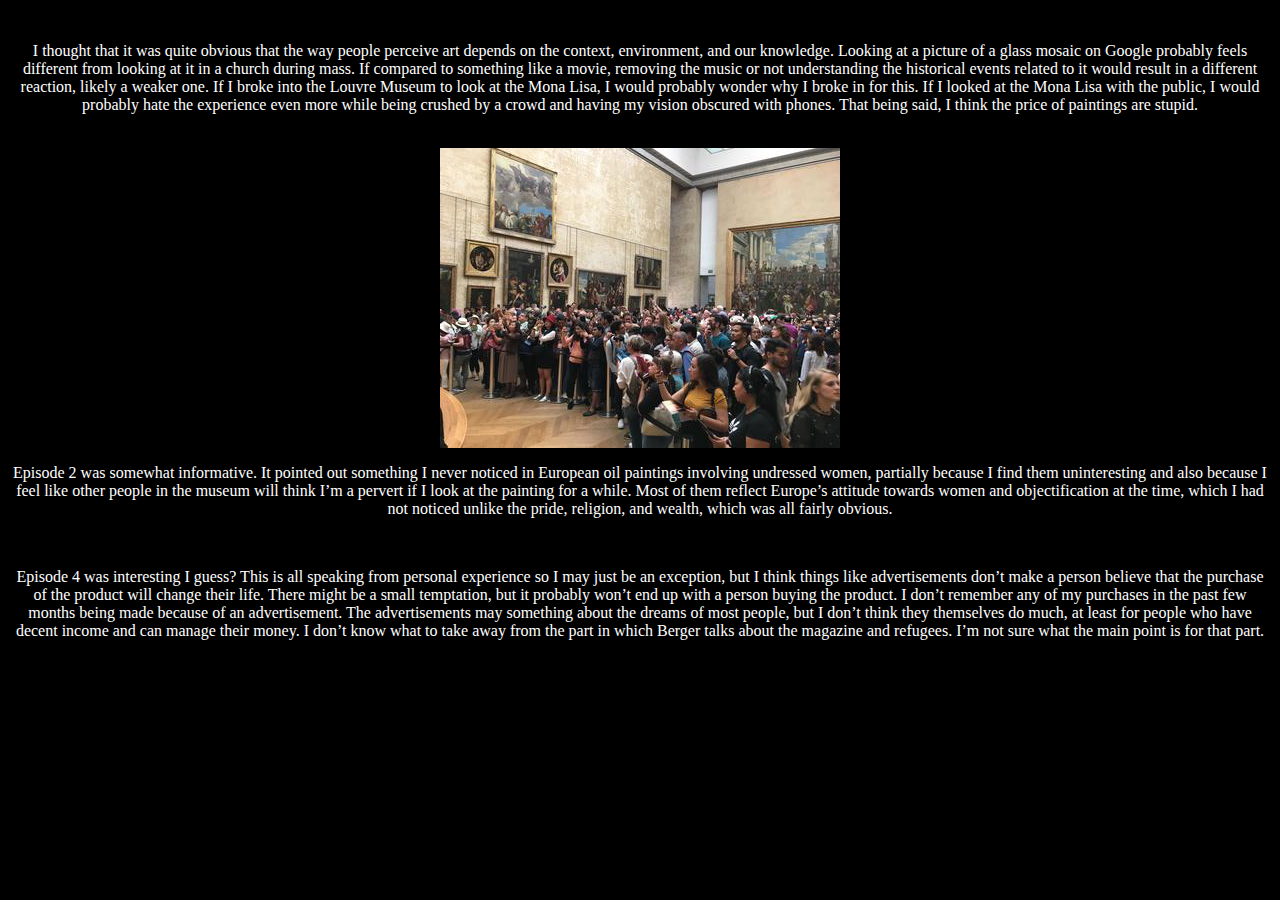
<file: Week 3.html>
<<html style="background-color: black; text-align: center;">
    <head>
        <title>:D</title>
        <link rel="stylesheet" type="text/css" href="StyleIndex.css">
    </head>
    <body>
        <main>
            <p>I thought that it was quite obvious that the way people perceive art depends on the context, environment, and our knowledge. Looking at a picture of a glass mosaic on Google probably feels different from looking at it in a church during mass. If compared to something like a movie, removing the music or not understanding the historical events related to it would result in a different reaction, likely a weaker one. If I broke into the Louvre Museum to look at the Mona Lisa, I would probably wonder why I broke in for this. If I looked at the Mona Lisa with the public, I would probably hate the experience even more while being crushed by a crowd and having my vision obscured with phones. That being said, I think the price of paintings are stupid. 
            </p>
            <br>
            <img src="MonaLisaCrowd.png" width="400;"height="300;">
            <br>
            <p>Episode 2 was somewhat informative. It pointed out something I never noticed in European oil paintings involving undressed women, partially because I find them uninteresting and also because I feel like other people in the museum will think I’m a pervert if I look at the painting for a while. Most of them reflect Europe’s attitude towards women and objectification at the time, which I had not noticed unlike the pride, religion, and wealth, which was all fairly obvious.</p>
            <br>
            <p>Episode 4 was interesting I guess? This is all speaking from personal experience so I may just be an exception, but I think things like advertisements don’t make a person believe that the purchase of the product will change their life. There might be a small temptation, but it probably won’t end up with a person buying the product. I don’t remember any of my purchases in the past few months being made because of an advertisement. The advertisements may something about the dreams of most people, but I don’t think they themselves do much, at least for people who have decent income and can manage their money. I don’t know what to take away from the part in which Berger talks about the magazine and refugees. I’m not sure what the main point is for that part. 
            </p>
        </main>
    </body>
</html>
</file>
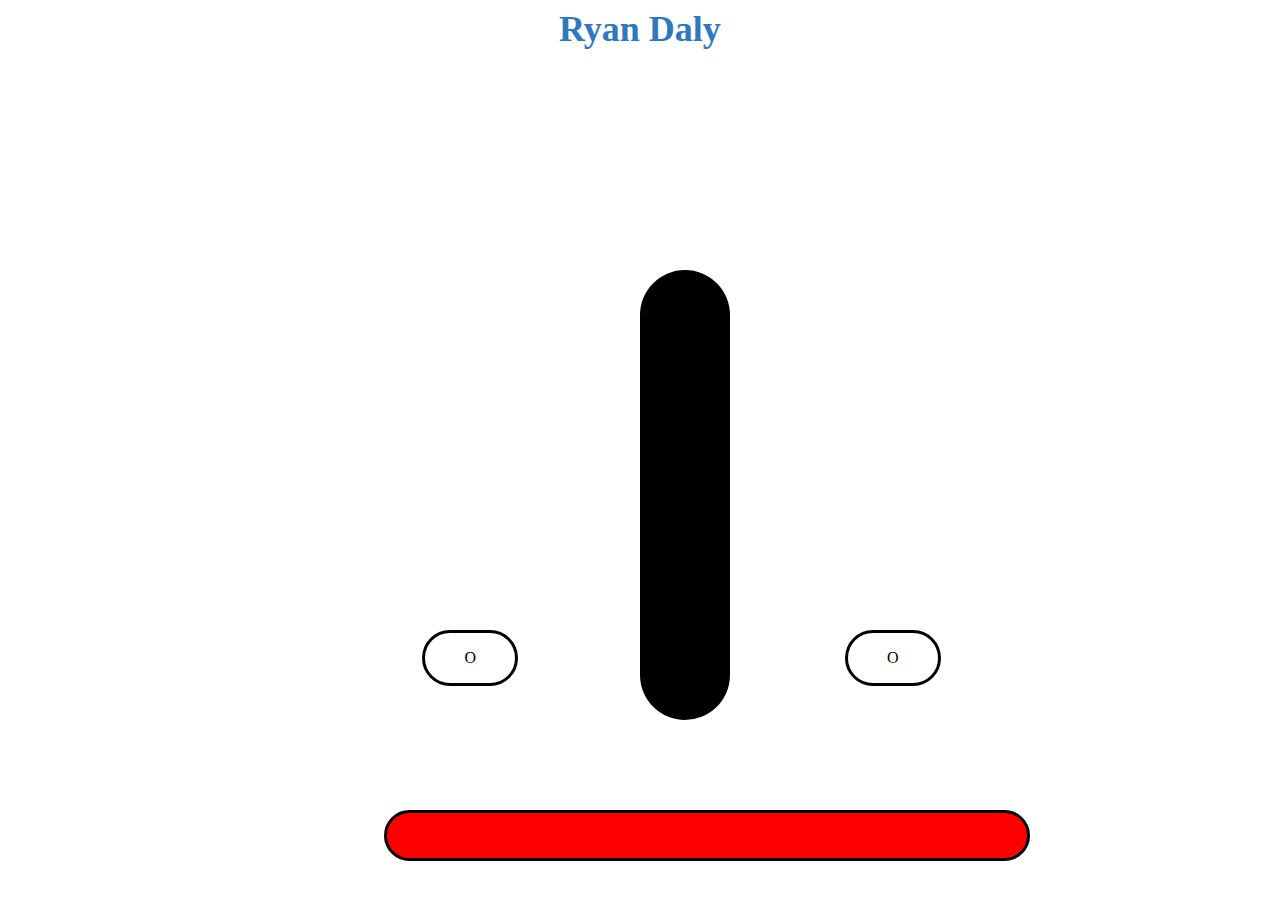
<file: Week 4.html>
<html style="text-align: center;">
    <head>
        <title>Ryan Daly</title>
        <meta name="viewport" content="width=device-width, initial-scale=1">
        <link rel="stylesheet" type="text/css" href="StyleIndex.css">
    </head>
    <body>
        <main> 
            <h1>Ryan Daly</h1>
            <br>
                <div id="Eyes">
                    <p style="color:black">O</p>
                </div>
                <div style="left: 66%;"id="Eyes">
                    <p style="color:black">O</p>
                </div>
            <div id="Nose">

            </div>
            <div id="Mouth">

            </div>
                

        </main>
    </body>
</html>
</file>
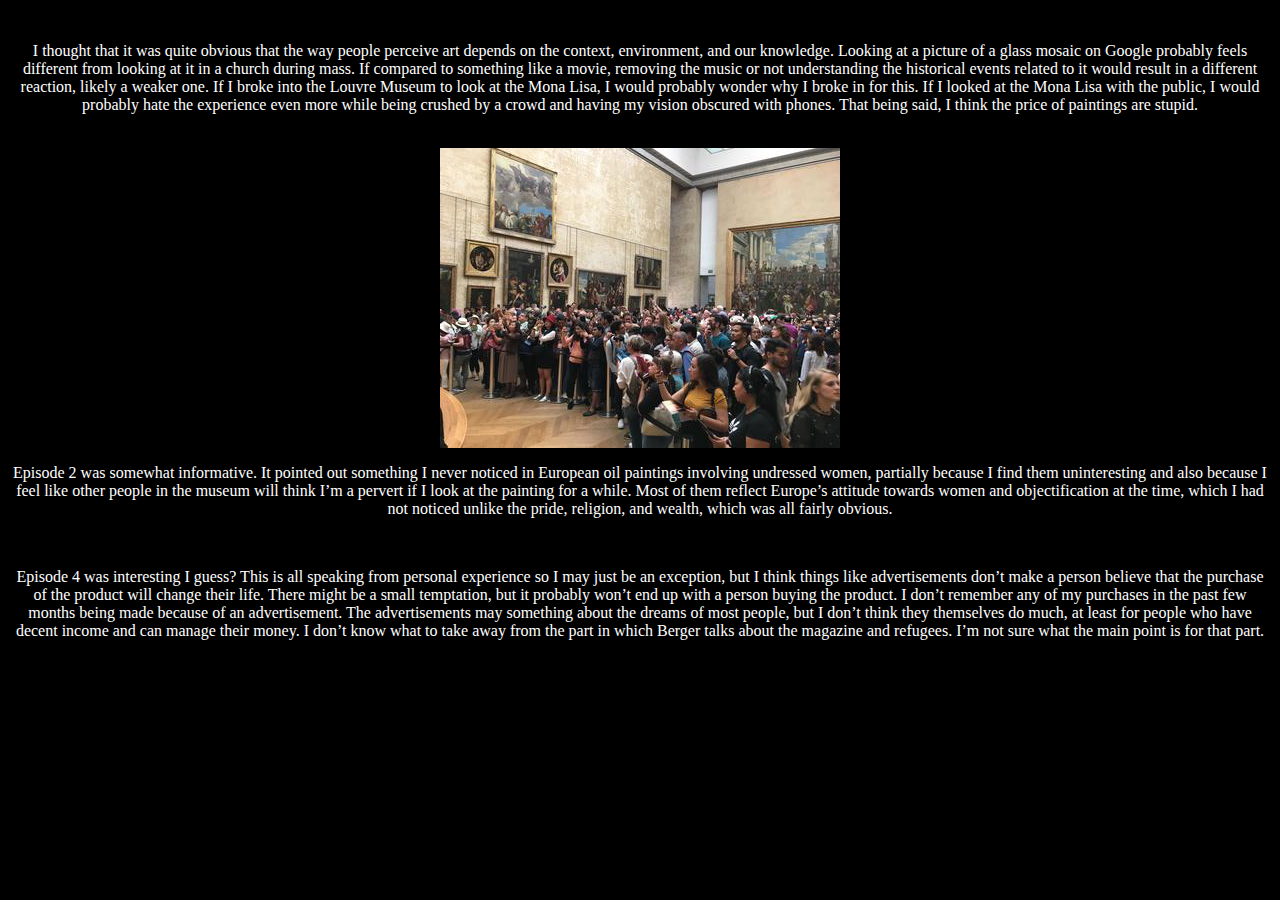
<file: Week3.html>
<<html style="background-color: black; text-align: center;">
    <head>
        <title>:D</title>
        <link rel="stylesheet" type="text/css" href="StyleIndex.css">
    </head>
    <body>
        <main>
            <p>I thought that it was quite obvious that the way people perceive art depends on the context, environment, and our knowledge. Looking at a picture of a glass mosaic on Google probably feels different from looking at it in a church during mass. If compared to something like a movie, removing the music or not understanding the historical events related to it would result in a different reaction, likely a weaker one. If I broke into the Louvre Museum to look at the Mona Lisa, I would probably wonder why I broke in for this. If I looked at the Mona Lisa with the public, I would probably hate the experience even more while being crushed by a crowd and having my vision obscured with phones. That being said, I think the price of paintings are stupid. 
            </p>
            <br>
            <img src="Media/MonaLisaCrowd.png" width="400;"height="300;">
            <br>
            <p>Episode 2 was somewhat informative. It pointed out something I never noticed in European oil paintings involving undressed women, partially because I find them uninteresting and also because I feel like other people in the museum will think I’m a pervert if I look at the painting for a while. Most of them reflect Europe’s attitude towards women and objectification at the time, which I had not noticed unlike the pride, religion, and wealth, which was all fairly obvious.</p>
            <br>
            <p>Episode 4 was interesting I guess? This is all speaking from personal experience so I may just be an exception, but I think things like advertisements don’t make a person believe that the purchase of the product will change their life. There might be a small temptation, but it probably won’t end up with a person buying the product. I don’t remember any of my purchases in the past few months being made because of an advertisement. The advertisements may something about the dreams of most people, but I don’t think they themselves do much, at least for people who have decent income and can manage their money. I don’t know what to take away from the part in which Berger talks about the magazine and refugees. I’m not sure what the main point is for that part. 
            </p>
        </main>
    </body>
</html>
</file>
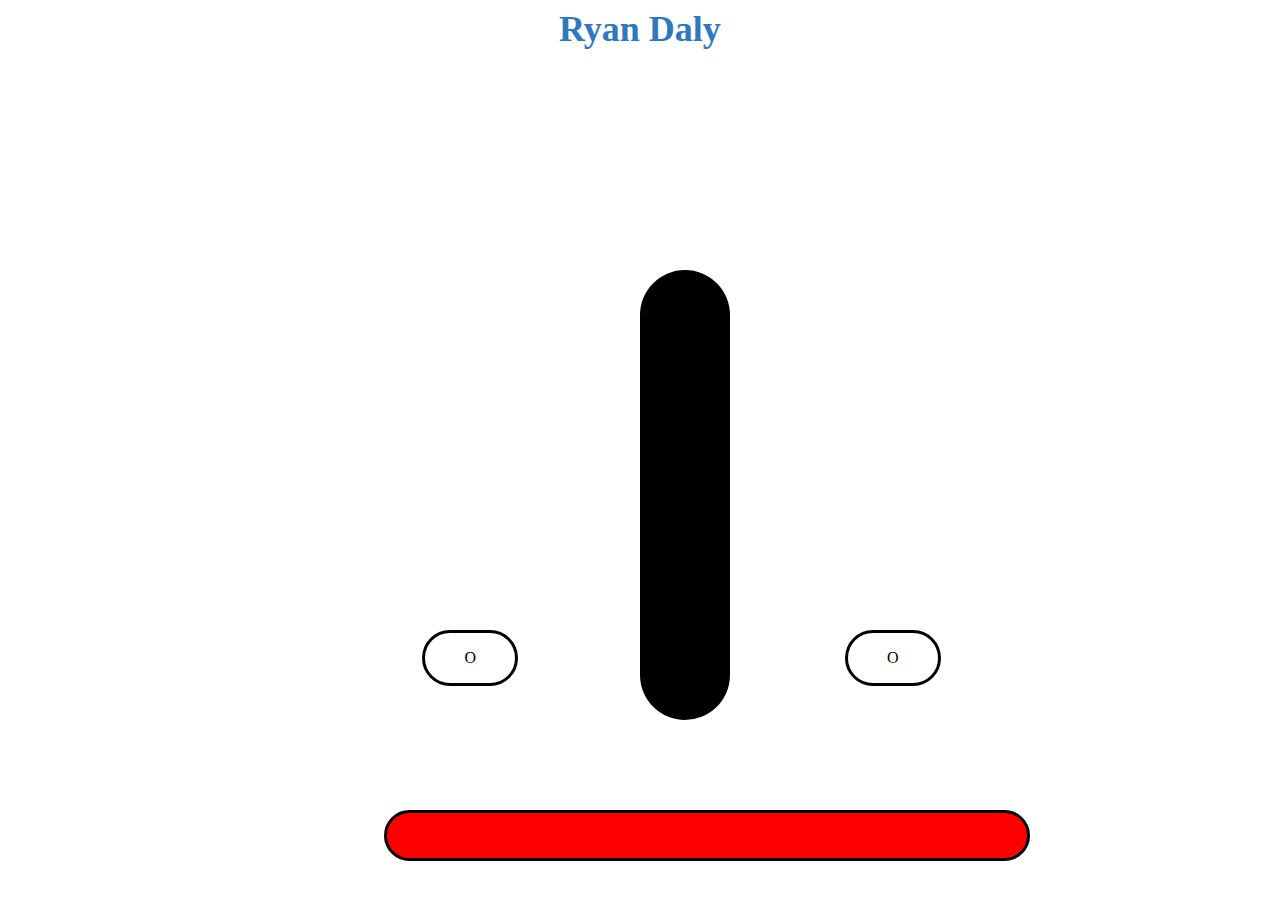
<file: Week4.html>
<html style="text-align: center;">
    <head>
        <title>Ryan Daly</title>
        <meta name="viewport" content="width=device-width, initial-scale=1">
        <link rel="stylesheet" type="text/css" href="StyleIndex.css">
    </head>
    <body>
        <main> 
            <h1>Ryan Daly</h1>
            <br>
                <div id="Eyes">
                    <p style="color:black">O</p>
                </div>
                <div style="left: 66%;"id="Eyes">
                    <p style="color:black">O</p>
                </div>
            <div id="Nose"></div>
            <div id="Mouth"></div>
        </main>
    </body>
</html>
</file>
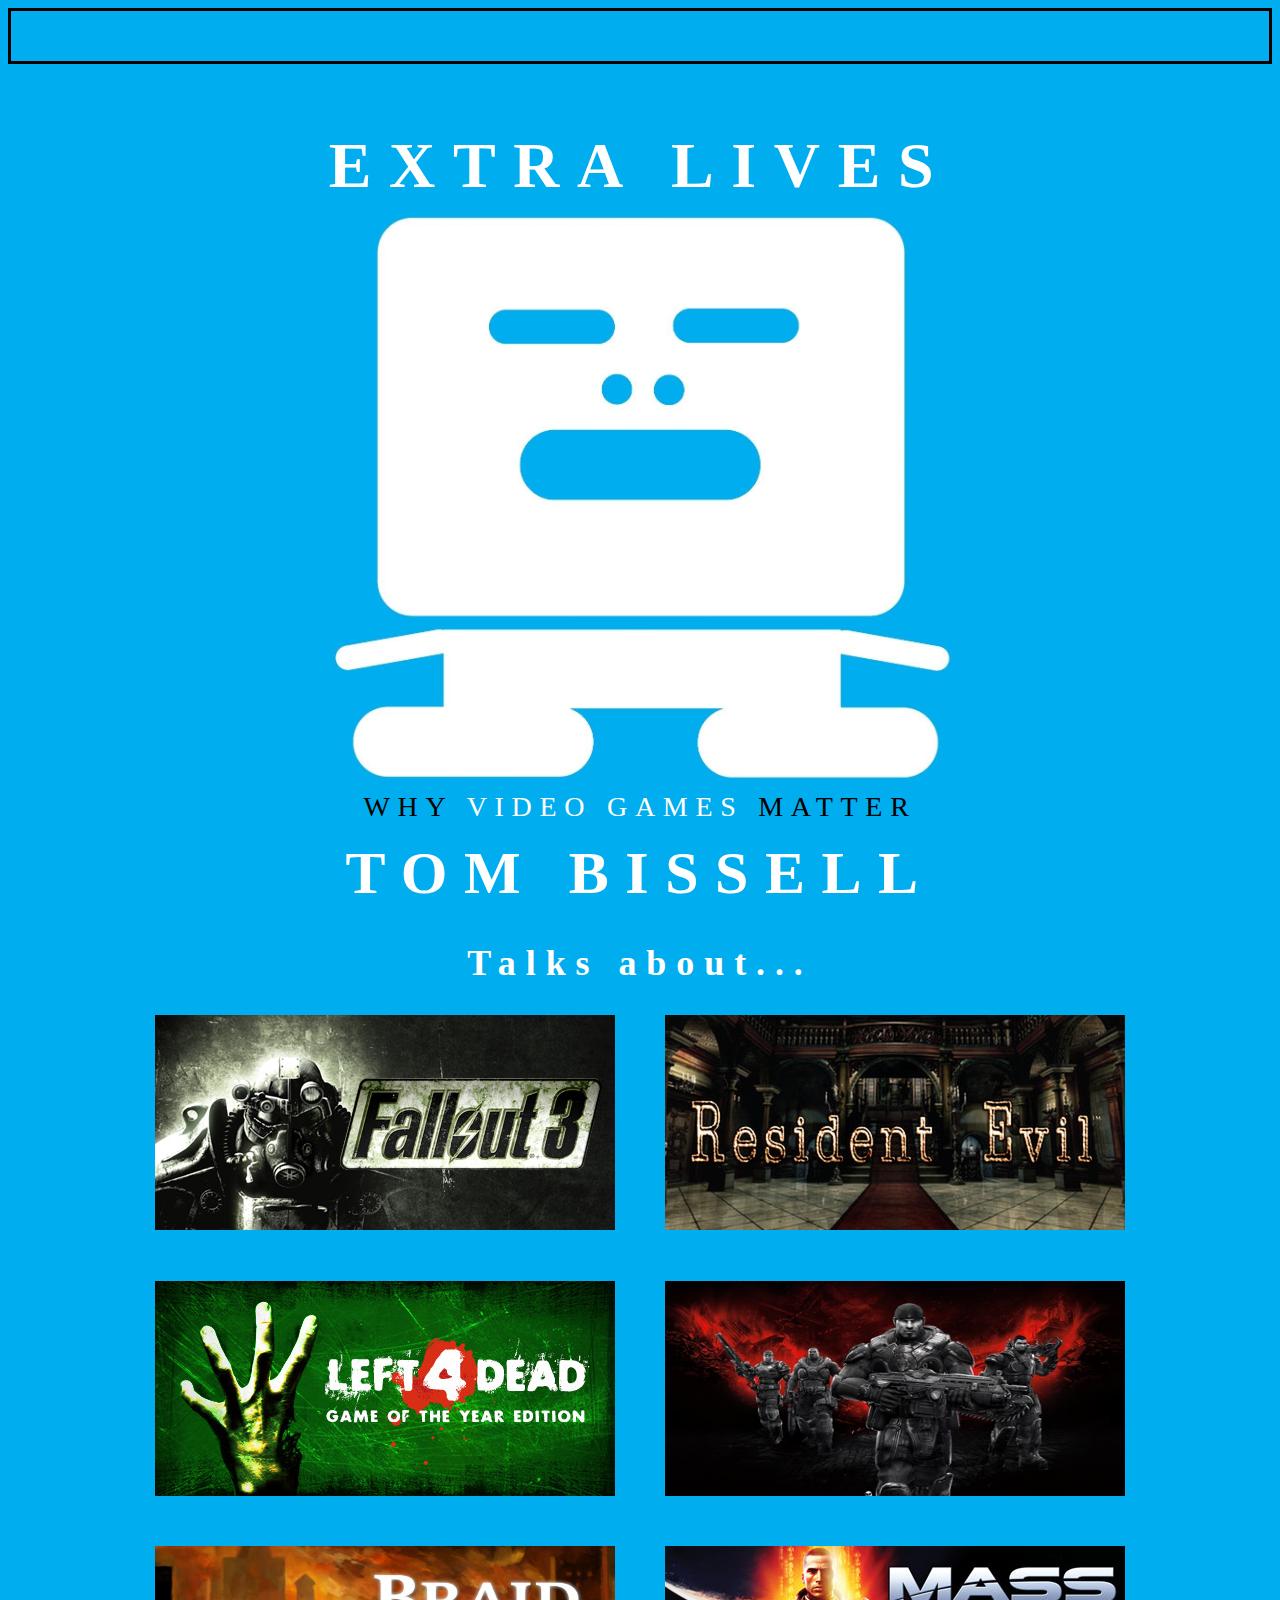
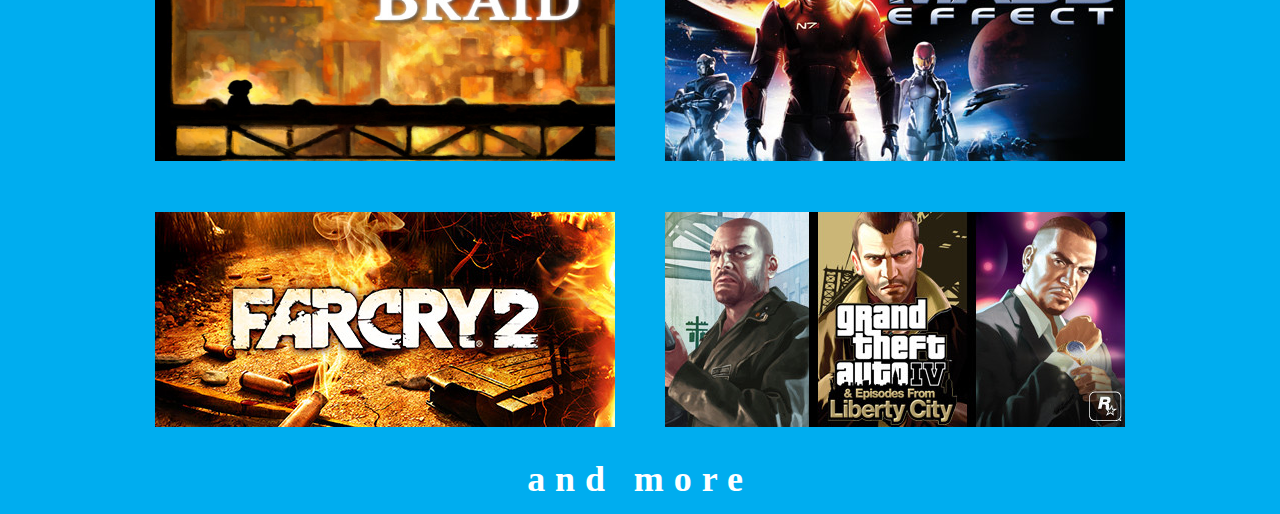
<file: Week7.html>
<html style="background-color: rgb(0,173,239); text-align: center;">
    <head>
        <title>Extra Lives Poster</title>
        <meta name="viewport" content="width=device-width, initial-scale=1">
        <link rel="stylesheet" type="text/css" href="StyleIndex.css">
        <link href="//db.onlinewebfonts.com/c/56cf31e46327f947f8456ff47bb8acc9?family=FF+Oxide+Solid" rel="stylesheet" type="text/css"/>
    </head>
    <body>
        <main>
            <div class="scroll-left">
                <pre>"Artfully crafted analysis" -Cliff Bleszinski       "The best long-form writing about games I've read." -Michael Abbott      "It was alright I guess." -Jun Shim</pre>
            </div>
            <br>
            <br>
            <br>
            <h1 class="W7p" style="font-size:4em">EXTRA LIVES</h1>
            <img src="/Media/Week7/ExtraLivesIcon.jpg" style="width:50%;height:auto;">
            <p class="W7p" style="font-size:1.75em; animation-name: WB; animation-duration: 1s;"><span style="color:black">WHY</span> VIDEO GAMES <span style="color:black">MATTER</span></p>
            <h2 class="W7p" style="font-size:3.75em">TOM BISSELL</h2>
            <br>
            <h1 class="W7p">Talks about...</h1>
            <div class="W7FlexImage">
                <a href="https://en.wikipedia.org/wiki/Fallout_3" target="_blank" rel="noopener noreferrer"><img src="/Media/Week7/Fallout3.jpg"></a>
                <a href="https://en.wikipedia.org/wiki/Resident_Evil_(1996_video_game)" target="_blank" rel="noopener noreferrer"><img src="/Media/Week7/ResidentEvil.jpg"></a>
                <a href="https://en.wikipedia.org/wiki/Left_4_Dead" target="_blank" rel="noopener noreferrer"><img src="/Media/Week7/Left4Dead.jpg"></a>
                <a href="https://en.wikipedia.org/wiki/Gears_of_War_(video_game)" target="_blank" rel="noopener noreferrer"><img src="/Media/Week7/GearsOfWar.jpg" style="width:460px;height:215px;"></a>
                <a href="https://en.wikipedia.org/wiki/Braid_(video_game)" target="_blank" rel="noopener noreferrer"><img src="/Media/Week7/Braid.jpg" style="width:460px;height:215px;"></a>
                <a href="https://en.wikipedia.org/wiki/Mass_Effect_(video_game)" target="_blank" rel="noopener noreferrer"><img src="/Media/Week7/MassEffect.jpg"></a>
                <a href="https://en.wikipedia.org/wiki/Far_Cry_2" target="_blank" rel="noopener noreferrer"><img src="/Media/Week7/FarCry2.jpg"></a>
                <a href="https://en.wikipedia.org/wiki/Grand_Theft_Auto_IV" target="_blank" rel="noopener noreferrer"><img src="/Media/Week7/GrandTheftAuto4.jpg"></a>
            </div>
            <h1 class="W7p">and more</h1>
        </main>
    </body>
</html>
</file>
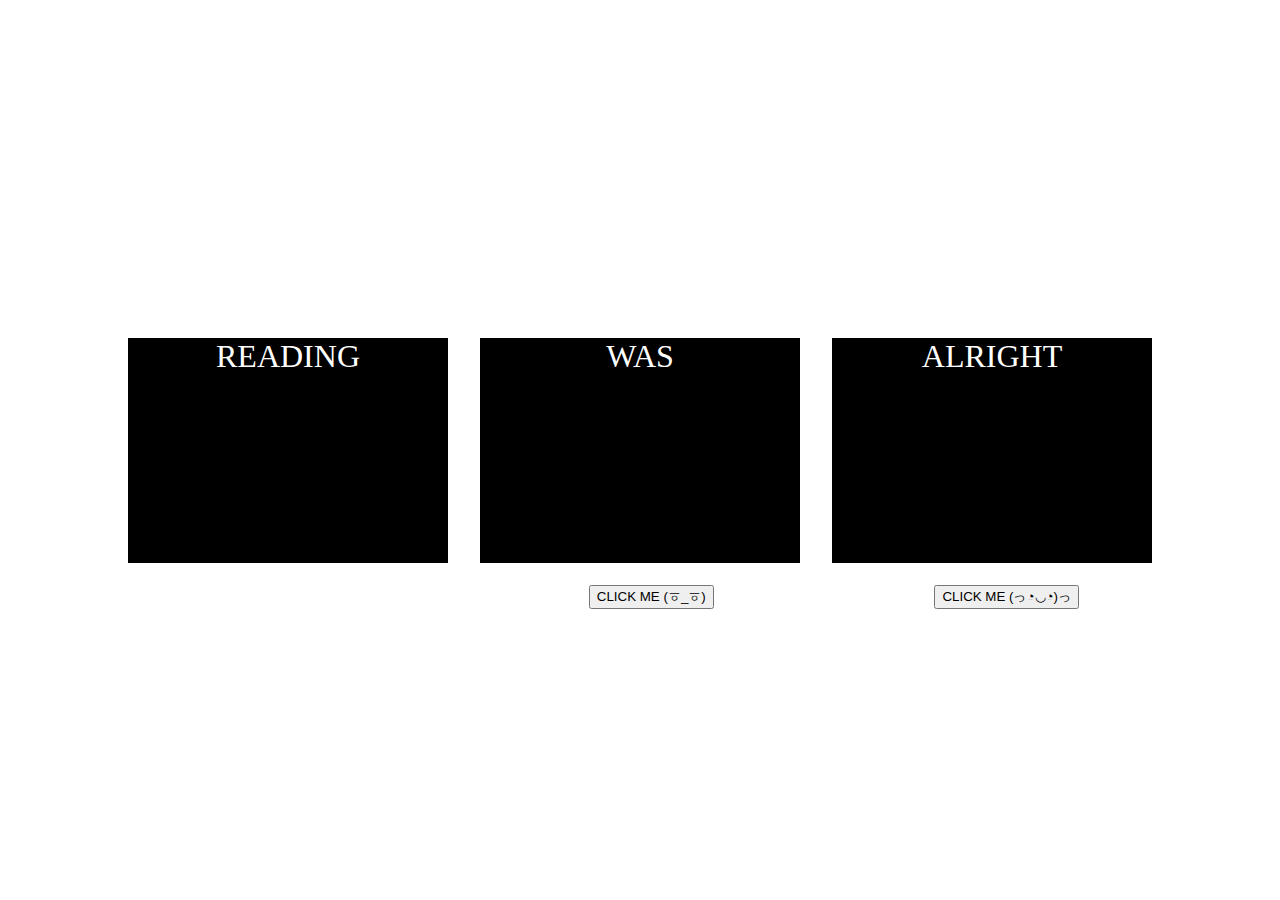
<file: Week9.html>
<html style="text-align: center; background-color: white;">
    <head>
        <title>Medium is the Massage</title>
        <meta name="viewport" content="width=device-width, initial-scale=1">
        <link rel="stylesheet" type="text/css" href="StyleIndex.css">
        <script src="/JS Scripts/Week9.js" defer></script>
    </head>
    <body>
        <main> 
            <div id="W9Div1">
                READING
            </div>
            <div id="W9Div2">
                WAS
            </div>
            <button style="position:absolute;left:46%;top:65%" onclick="button2()">CLICK ME (ㆆ_ㆆ)</button>
            <div id="W9Div3">
                ALRIGHT
            </div>
            <button style="position:absolute;left:73%;top:65%" onclick="button3()">CLICK ME (っ◔◡◔)っ</button>
        </main>
    </body>
</html>
</file>
<file: StyleIndex.css>
/*General*/

p {
    color:white;
}

h1 {
    color:rgb(47,120,187);
    font-size: 36;
}

/*Week 4*/

#Eyes {
    position: fixed;
    top: 70%;
    left: 33%;
    text-align:center;
    background-color:white;
    border-style: solid;
    border-color: black;
    border-radius: 5vh;
    width: 10vh;
}

#Nose {
    position: fixed;
    top: 30%;
    left: 50%;
    text-align:center;
    background-color:black;
    border-color: white;
    border-radius: 5vh;
    height: 50%;
    width: 10vh;
}

#Mouth {
    position: fixed;
    top: 90%;
    left: 30%;
    text-align:center;
    background-color:red;
    border-style: solid;
    border-color: black;
    border-radius: 5vh;
    width: 50%;
    height: 5%;
}

/*Week 7*/

@import url(//db.onlinewebfonts.com/c/56cf31e46327f947f8456ff47bb8acc9?family=FF+Oxide+Solid);
@font-face {font-family: "FF Oxide Solid"; src: url("//db.onlinewebfonts.com/t/56cf31e46327f947f8456ff47bb8acc9.eot"); src: url("//db.onlinewebfonts.com/t/56cf31e46327f947f8456ff47bb8acc9.eot?#iefix") format("embedded-opentype"), url("//db.onlinewebfonts.com/t/56cf31e46327f947f8456ff47bb8acc9.woff2") format("woff2"), url("//db.onlinewebfonts.com/t/56cf31e46327f947f8456ff47bb8acc9.woff") format("woff"), url("//db.onlinewebfonts.com/t/56cf31e46327f947f8456ff47bb8acc9.ttf") format("truetype"), url("//db.onlinewebfonts.com/t/56cf31e46327f947f8456ff47bb8acc9.svg#FF Oxide Solid") format("svg"); }

.W7p {
    color:white;
    font-family: FF Oxide Solid;
    letter-spacing: 0.6ex;
    line-height: 1.5em;
    animation-direction: alternate;
    animation-iteration-count: infinite;
    margin: 0 auto
}

@keyframes WB {
    from {color:white;}
    to {color:black;}
}

.W7FlexImage {
    display:flex;
    flex-flow:row wrap;
    justify-content: center;
    align-items: flex-start;
    align-content: space-around;
}
.W7FlexImage > a {
    margin:2%;
    transition: 0.2s;
}

.W7FlexImage > a:hover {
  transform: scale(1.1); 
}

.scroll-left {
    height: 50px;	
    overflow: hidden;
    position: sticky;
    top:0%;
    background: rgb(0,173,239);
    color: black;
    border: 3px solid black;
}
.scroll-left pre {
position: absolute;
width: 100%;
height: 100%;
margin: 0;
line-height: 50px;
text-align: center;
transform:translateX(120%);
animation: scroll-left 25s linear infinite;
}

.scroll-left pre:hover {
    animation-play-state: paused;
}
@keyframes scroll-left {
    from  {transform: translateX(120%);}
    to {transform: translateX(-120%);}
}

/*Week 9*/

#W9Div1 {
    position:absolute;
    top:37.5%;
    left:10%;
    width:25%;
    height:25%;
    background-color: black;
    color:white;
    font-size: 200%;
    text-align: center;
}

#W9Div2 {
    position:absolute;
    top:37.5%;
    left:37.5%;
    width:25%;
    height:25%;
    background-color: black;
    color:white;
    font-size: 200%;
    text-align: center;
}

#W9Div3 {
    position:absolute;
    top:37.5%;
    left:65%;
    width:25%;
    height:25%;
    background-color: black;
    color:white;
    font-size: 200%;
    text-align: center;
}
</file>
